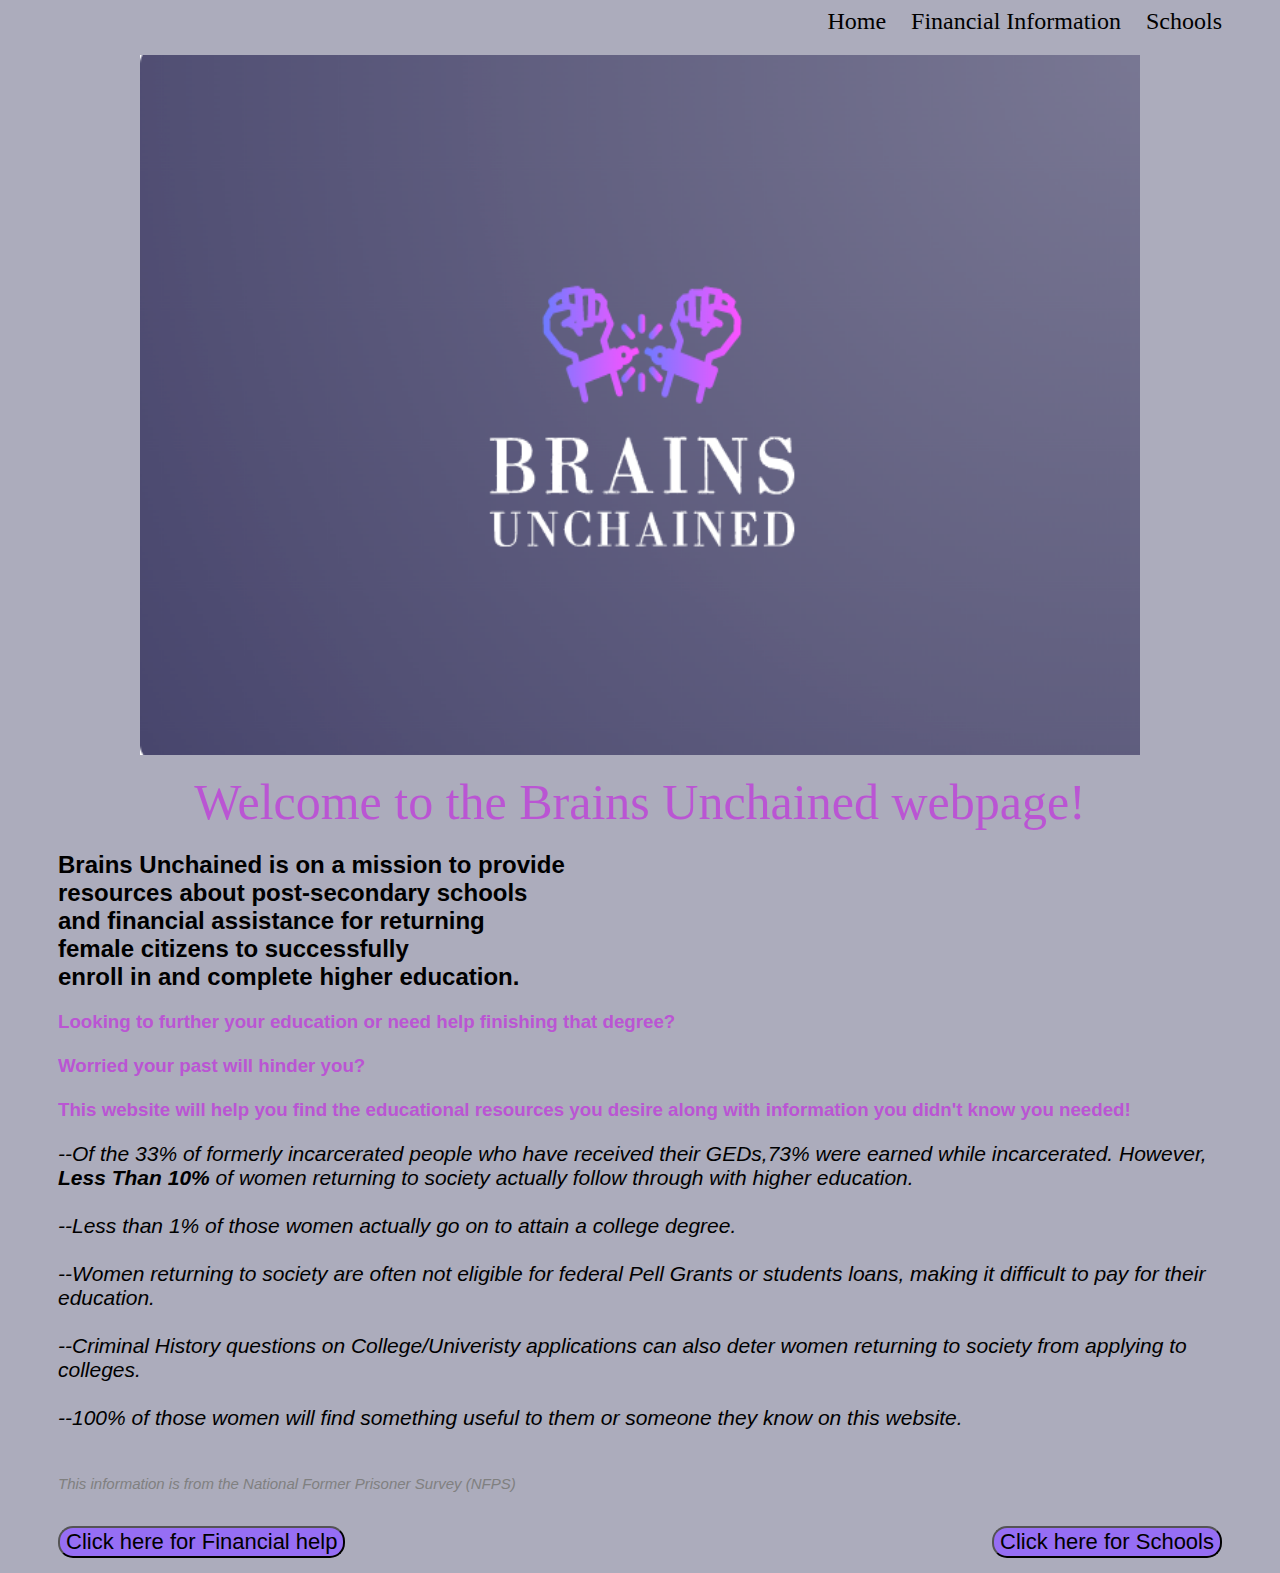
<file: index.html>
<!DOCTYPE html>
<html>
	<head>
		<link href="home.css" rel="stylesheet">
		<title>Brains Unchained | Homepage</title>
	</head>
	<body>
		<div class="navBar">
			<div></div>
			<div class="links">
				<div><a href="index.html">Home</a></div>
				<div><a href="financial-info.html">Financial Information</div>
				<div><a href="schools.html">Schools</a></div>	
			</div>
		    
		</div> 
						
		<a href= "index.html">
		<img id="BUNs" src="home-images/BUNhands.jpg" width="1000px" height="700px" class="img">
		</a>
			<br>
		<header> Welcome to the Brains Unchained webpage! </header>
		<h2>Brains Unchained is on a mission to provide<br>resources about post-secondary schools<br> and financial assistance for returning<br> female citizens to successfully <br>enroll in and complete higher education.</h2>
		<h3> Looking to further your education or need help finishing that degree? <br><br>
	Worried your past will hinder you?<br><br>
This website will help you find the educational resources you desire along with information you didn't know you needed!</h3>

		<p>--Of the 33% of formerly incarcerated people who have received their GEDs,73% were earned while incarcerated.  However, <strong>Less Than 10% </strong>of women returning to society actually follow through with higher education.<br><BR>--Less than 1% of those women actually go on to attain a college degree.<br><br>--Women returning to society are often not eligible for federal Pell Grants or students loans, making it difficult to pay for their education.<br><br> --Criminal History questions on College/Univeristy applications can also deter women returning to society from applying to colleges.<br><Br>--100% of those women will find something useful to them or someone they know on this website.<br><br>
		<p id='resources'> This information is from the National Former Prisoner Survey (NFPS) <br><br><br>
		<button type= "button" onclick="location.href='financial-info.html'"> Click here for Financial help</button>
		<button type= "button" onclick="location.href='schools.html'"
		id="schools">Click here for Schools</button>
	</body>      
</html>
</file>
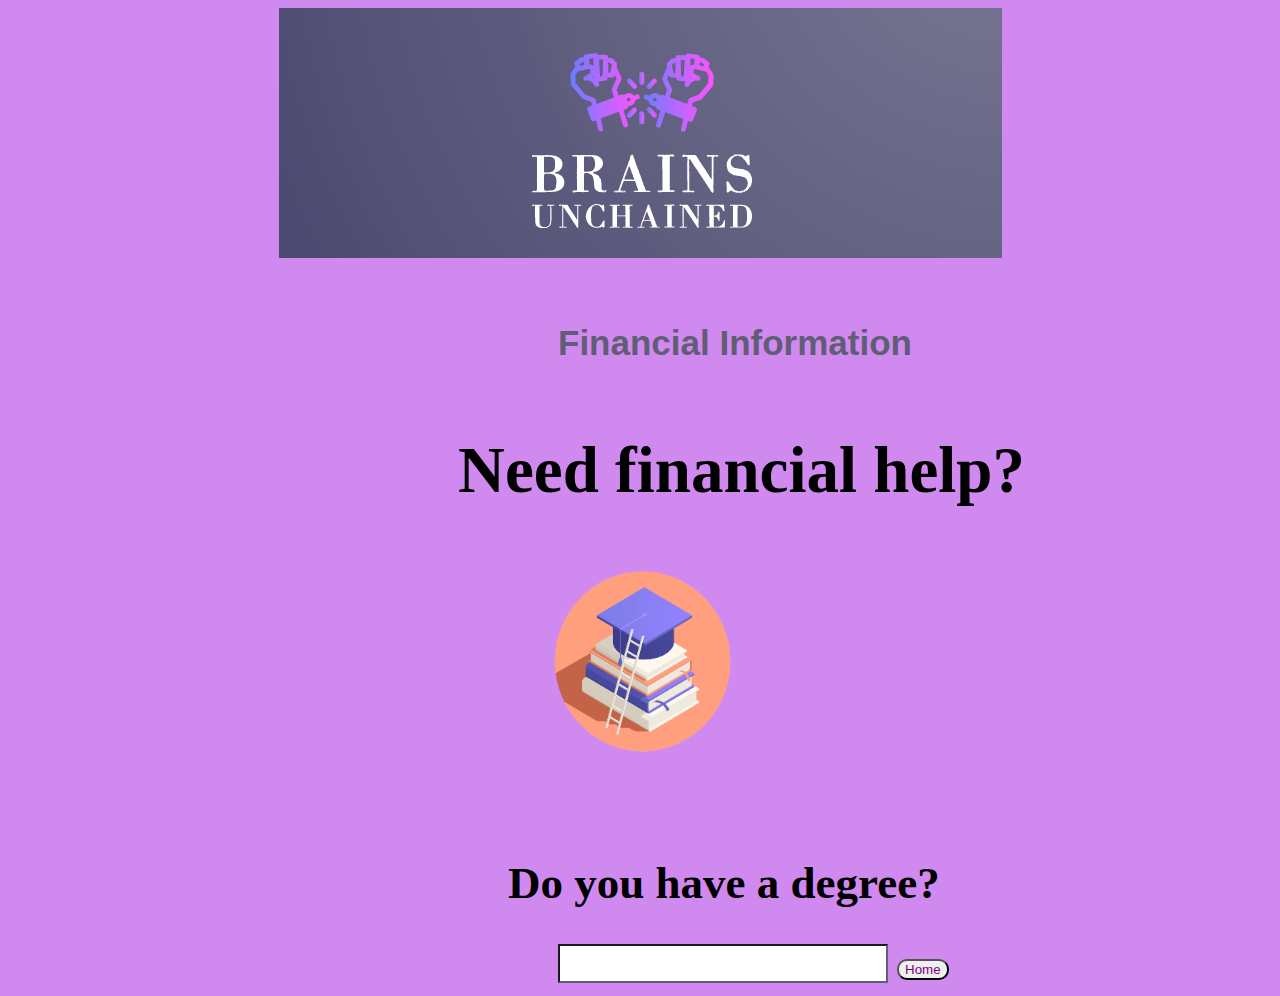
<file: financial-info.html>
<!DOCTYPE html>
<html>
<head>
	<meta charset="utf-8">
	<meta name="viewport" content="width=device-width, initial-scale=1">
	<link rel="stylesheet" type="text/css" href="financial-info.css">

	<title>Brains Unchained | Financial Information</title>
</head>
<body>
	<div class="logo"></div>
	<h1>Financial Information</h1>
	<h2>Need financial help?</h2> 
	<div class="education-img">
			<img src="financial-info-images/education.png">
	 </div>
	<h3>Do you have a degree?</h3>
	<input type="text" onkeydown="onenter(this)" id="degree-response">

	<script type="text/javascript">
		function onenter(element){
			if (event.key==="Enter"){
		var degreeresponse=element.value;
		if (degreeresponse=="yes"){
			window.location.href ="https://withfrank.org/";
			//window.location.replace("https://withfrank.org/");
		}
		else if (degreeresponse=="no"){
			window.location.href = "https://studentaid.gov/understand-aid/types/grants/pell";
			//window.location.replace("https://studentaid.gov/understand-aid/types/grants/pell");
		}
		else {
			alert("Please answer yes or no.");}
		}}  
	</script>
	<button type= "button" onclick="location.href='index.html'">Home</button>
</body>
</html>
</file>
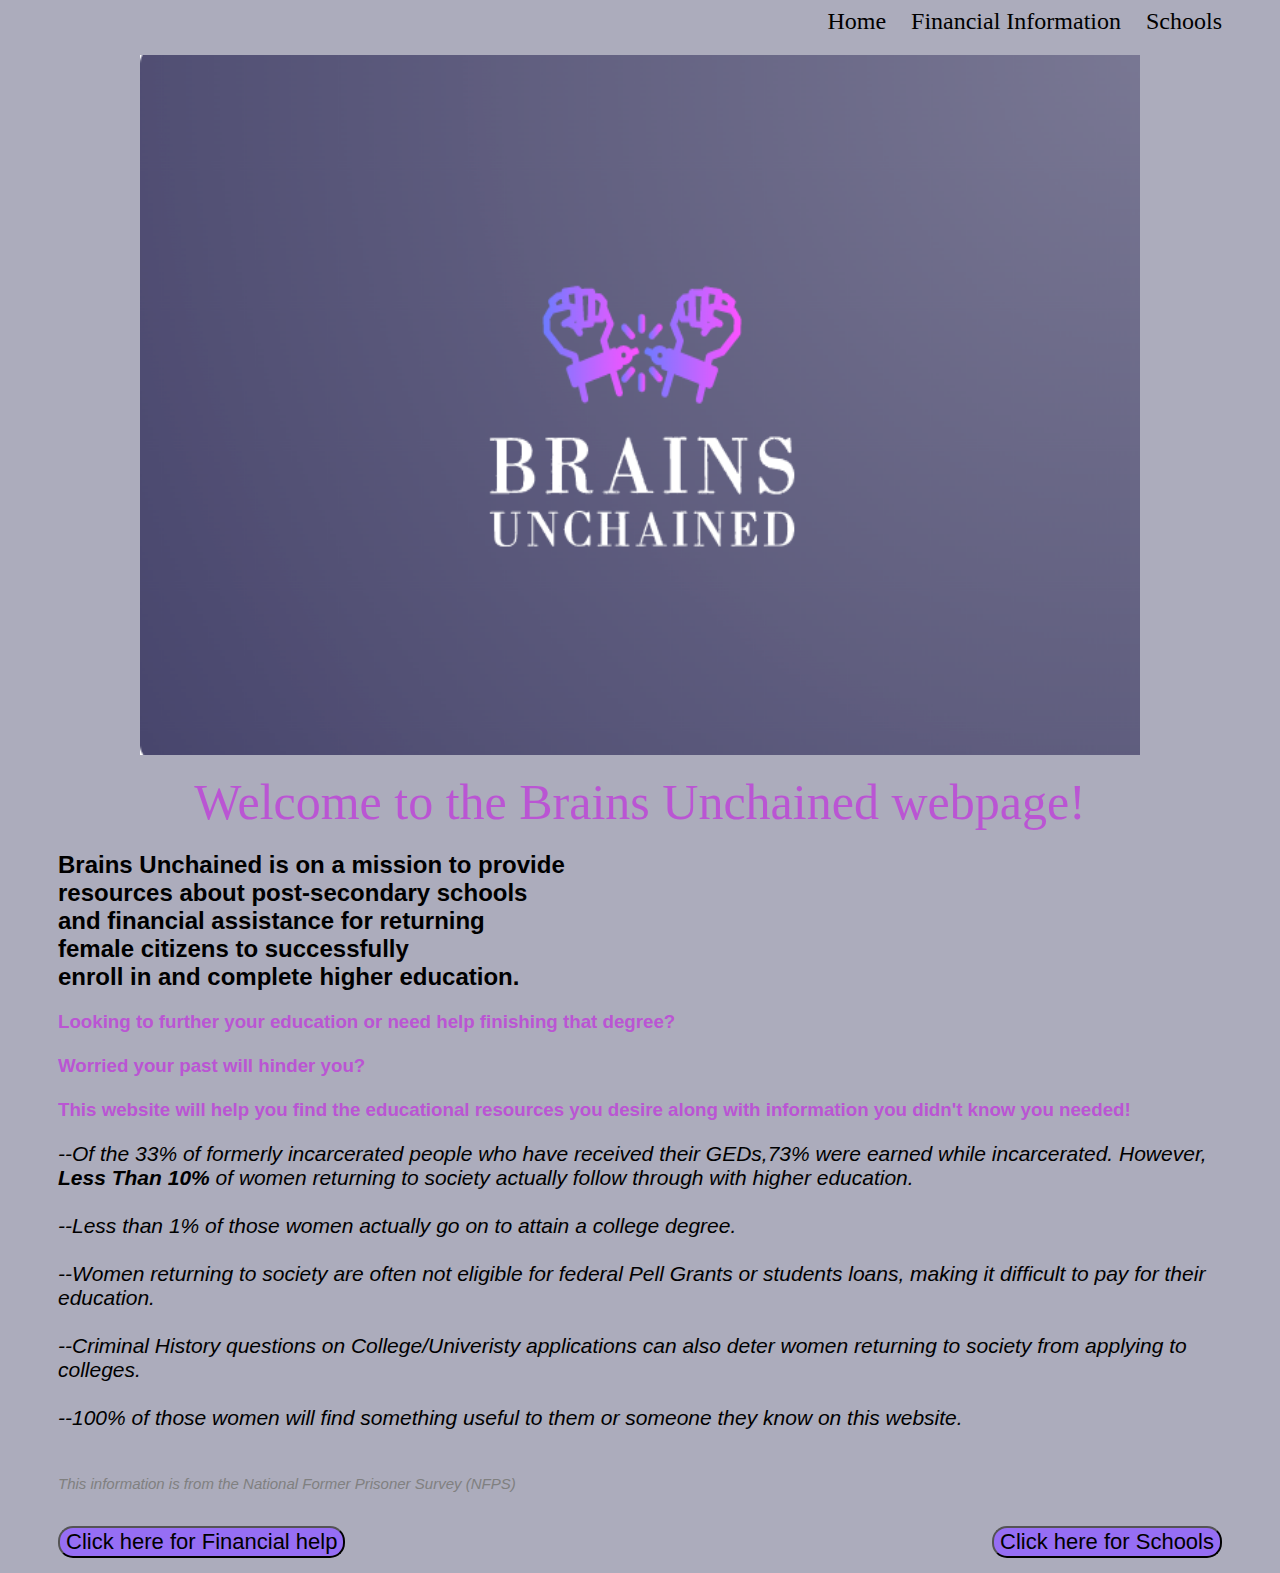
<file: home.html>
<!DOCTYPE html>
<html>
	<head>
		<link href="home.css" rel="stylesheet">
		<title>Brains Unchained | Homepage</title>
	</head>
	<body>
		<div class="navBar">
			<div></div>
			<div class="links">
				<div><a href="home.html">Home</a></div>
				<div><a href="financial-info.html">Financial Information</div>
				<div><a href="schools.html">Schools</a></div>	
			</div>
		    
		</div> 
						
		<a href= "home.html">
		<img id="BUNs" src="home-images/BUNhands.jpg" width="1000px" height="700px" class="img">
		</a>
			<br>
		<header> Welcome to the Brains Unchained webpage! </header>
		<h2>Brains Unchained is on a mission to provide<br>resources about post-secondary schools<br> and financial assistance for returning<br> female citizens to successfully <br>enroll in and complete higher education.</h2>
		<h3> Looking to further your education or need help finishing that degree? <br><br>
	Worried your past will hinder you?<br><br>
This website will help you find the educational resources you desire along with information you didn't know you needed!</h3>

		<p>--Of the 33% of formerly incarcerated people who have received their GEDs,73% were earned while incarcerated.  However, <strong>Less Than 10% </strong>of women returning to society actually follow through with higher education.<br><BR>--Less than 1% of those women actually go on to attain a college degree.<br><br>--Women returning to society are often not eligible for federal Pell Grants or students loans, making it difficult to pay for their education.<br><br> --Criminal History questions on College/Univeristy applications can also deter women returning to society from applying to colleges.<br><Br>--100% of those women will find something useful to them or someone they know on this website.<br><br>
		<p id='resources'> This information is from the National Former Prisoner Survey (NFPS) <br><br><br>
		<button type= "button" onclick="location.href='financial-info.html'"> Click here for Financial help</button>
		<button type= "button" onclick="location.href='schools.html'"
		id="schools">Click here for Schools</button>
	</body>      
</html>
</file>
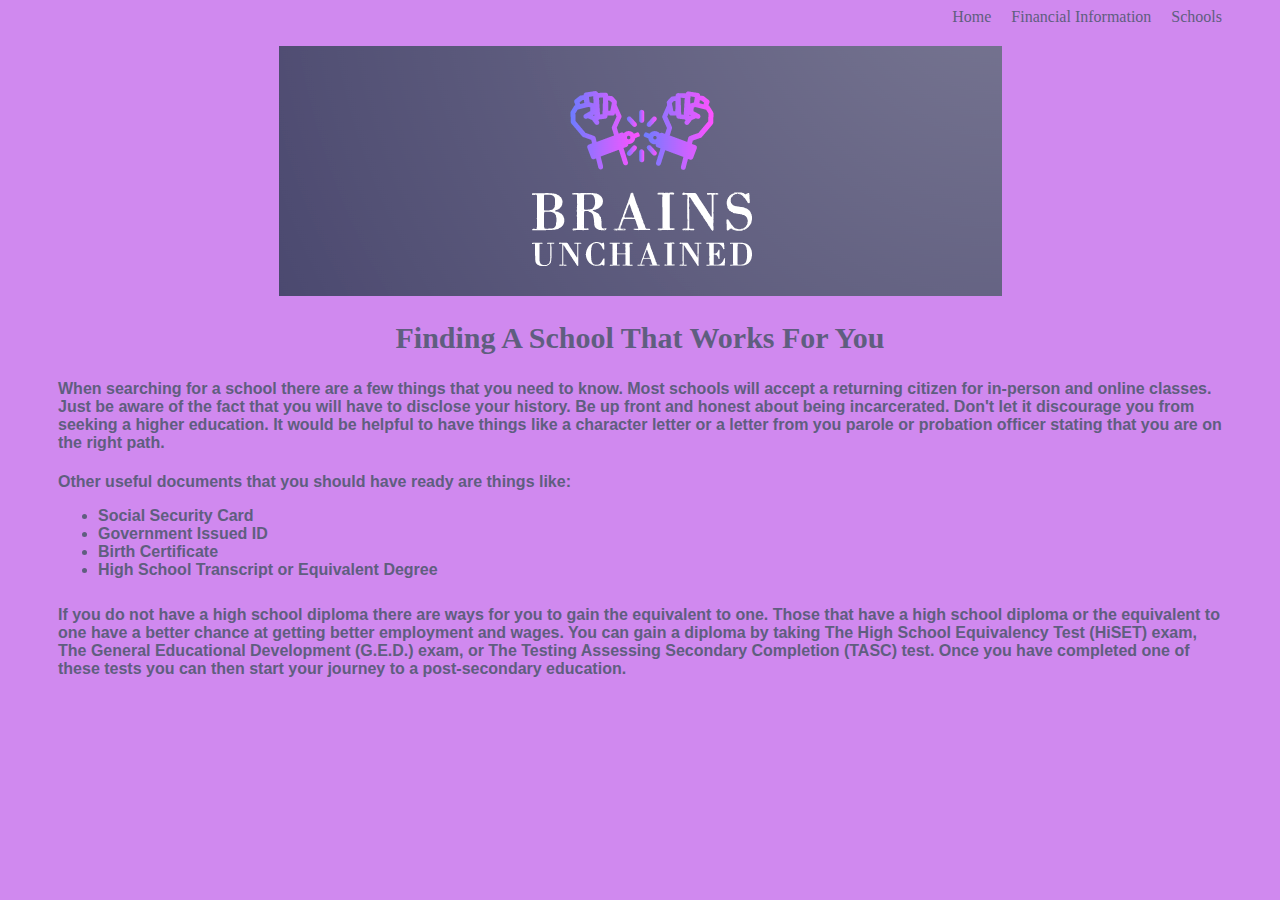
<file: schools.html>
<!DOCTYPE html>
<html>
<head>
	<meta charset="utf-8">
	<meta name="viewport" content="width=device-width, initial-scale=1">
	<link rel="stylesheet" type="text/css" href="schools.css">
	<title>Brains Unchained | Schools</title>
</head>
<body>
	<div class="navBar">
		<div></div>
		<div class="links">
			<div>
				<a href="index.html">Home</a>
			</div>
			<div><a href="financial-info.html">Financial Information</a></div>
			<div><a href="schools.html">Schools</a></div>
		</div>
	</div>
	<div class="banner">
	</div> 
		<h2>Finding A School That Works For You</h2>
	<h3>When searching for a school there are a few things that you need to know. Most schools will accept a returning citizen for in-person and online classes. Just be aware of the fact that you will have to disclose your history. Be up front and honest about being incarcerated. Don't let it discourage you from seeking a higher education. It would be helpful to have things like a character letter or a letter from you parole or probation officer stating that you are on the right path.</h3>
	<h4>Other useful documents that you should have ready are things like:

	<ul>
		<li>Social Security Card</li>
		<li>Government Issued ID</li> 
		<li>Birth Certificate</li>
		<li>High School Transcript or Equivalent Degree</li></ul>
	</h4>
	<h5>If you do not have a high school diploma there are ways for you to gain the equivalent to one. Those that have a high school diploma or the equivalent to one have a better chance at getting better employment and wages. You can gain a diploma by taking The High School Equivalency Test (HiSET) exam, The General Educational Development (G.E.D.) exam, or The Testing Assessing Secondary Completion (TASC) test. Once you have completed one of these tests you can then start your journey to a post-secondary education. </h5>
</body>
</html>
</file>
<file: home.css>
body {background-color:#ACACBC;
padding-left: 50px;
padding-right: 50px;
}
#BUNs {margin: auto; display: block}
header {text-align: center; font-family: 'Alegreya',serif;color: mediumorchid;font-size: 50px;}
h1 {  text-align: center; font-family: 'Alegreya',
 serif; color: mediumorchid; font-size: 40px; }
h2{ font-family: IBM Plex sans, 
    sans-serif ; color: black;}
    p {
    font-family: IBM Plex Sans, sans-serif ; 
    font-style:  italic ; color:#;font-size: 21px;}
    h3 {font-family: IBM Plex sans, 
    sans-serif ; color: mediumorchid;}
    p {
    font-family: IBM Plex Sans, sans-serif ; 
    font-style:  italic ; color:#;font-size: 21px;}
    
button {background-color:#966EF4; 
font-size:22px;
color:black; 
border-radius: 15px;
}
#schools{ float: right; }
#resources{font-size:15px;color: gray;}

.navBar{ background-color:#ACACBC;
    display: flex; 
    justify-content: space-between;
margin-bottom: 20px;
}
/**.navBar ul {
    list-style-type: none;
}**/
.links {
    display: flex;
}
.links div {margin-left: 25px}
.links div a{
    color: black;
    text-decoration:  none; font-size: 24px;
}
.links div a:hover{color:orchid;}
</file>
<file: financial-info.css>
h1 {
	color: #5F5E75;
	font-family: 'Alegreya', sans-serif ;
	    font-size: 35px;
      margin-left: 550px;
      margin-right: 20px;
      margin-top: 25px;
      margin-bottom: 30px;
      padding-top: 40px;}
h2 {    font-size: 65px;
      margin-left: 450px;
      margin-right: 20px;
      margin-top: 25px;
      margin-bottom: 30px;
      padding-top: 40px;}
h3 { font-size: 45px;
      margin-left: 500px;
      margin-right: 20px;
      margin-top: 25px;
      margin-bottom: 30px;
      padding-top: 40px;}
input { font-size: 25px;
	  border-color: #5F5E75;
      margin-left: 550px;
      margin-right: 5px;
      margin-top: 5px;
      margin-bottom: 5px;
      padding-top: 5px;}

body {
      
  background-color:#D089EF;}
  .logo {
  	background-image: url("logo.png");
  	height: 250px; width: 100%;
  	background-position: center center;
  	background-repeat: no-repeat;
       }
  button {border-radius: 10px;
     color: purple;}
     .education-img 
     {text-align: center;
     } 
.education-img img 
{width: 250px; height: 250px;}
</file>
<file: schools.css>
h1 {
	font-family: 'Alegreya', serif; 
	color: floralwhite;
}

h2 {
	font-family: 'Alegreya', serif;
	color: #5F5E7F;
	font-size: 30px;
	text-align: center;
}
h3 {
	font-family: IBM Plex Sans, sans-serif ; 
	color: #5F5E7F;
	font-size: 16px;
}
body {background-color: #D089EF;
padding-left: 50px;
padding-right: 50px;
}
.banner {
	background-image: url("schools-images/BrainsUnchainedLogo.png");
	height: 250px; width: 100%;
	background-position: center center;
	background-repeat: no-repeat;

}
h4{
	font-family: IBM Plex Sans, sans-serif ;
	color: #5F5E7F;
	font-size: 16px;
}
h5 {
	font-family: IBM Plex Sans, sans-serif;
	color: #5F5E7F;
	font-size: 16px;
}
.navBar{
	background-color: #D089EF;
	display: flex;
	justify-content: space-between;
	margin-bottom: 20px;
}
.links {
	display:  flex;
}
.links div {
	margin-left:  20px;
}
.links div a {
	text-decoration:  none;
	color:  #5F5E7F;
}
.links div a:hover {
	color: #966EF4;
}
</file>
